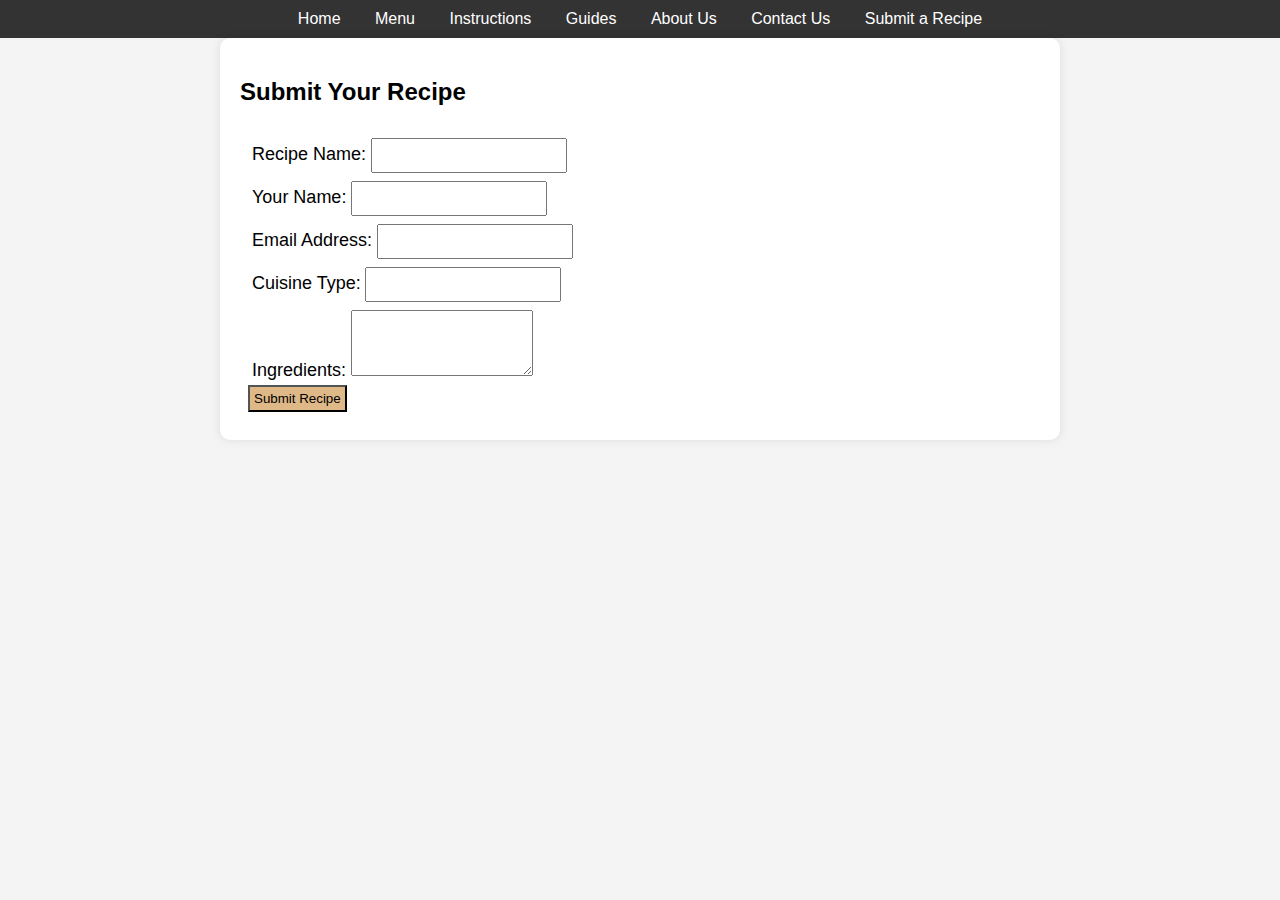
<file: submit-recipe.html>
<!DOCTYPE html>
<html lang="en">
<head>
    <meta charset="UTF-8">
    <meta name="viewport" content="width=device-width, initial-scale=1.0">
    <title>Recipe Guide | Submit a Recipe</title>
    <link rel="stylesheet" href="styles.css">
</head>
<body>

    <header>
        <nav>
            <a href="index.html">Home</a>
            <a href="menu.html">Menu</a>
            <a href="instructions.html">Instructions</a>
            <a href="guides.html">Guides</a>
            <a href="about.html">About Us</a>
            <a href="contact.html">Contact Us</a>
            <a href="submit-recipe.html">Submit a Recipe</a>
        </nav>
    </header>

    <main>
        <h2>Submit Your Recipe</h2>

        <form class="submitRecipe-form" method="post" enctype="multipart/form-data">
            <div class="form-group">
                <label for="recipe-name">Recipe Name:</label>
                <input type="text" id="recipe-name" name="recipe_name" required>
            </div>

            <div class="form-group">
                <label for="contributor-name">Your Name:</label>
                <input type="text" id="contributor-name" name="contributor_name" required>
            </div>

            <div class="form-group">
                <label for="email">Email Address:</label>
                <input type="email" id="email" name="email" required>
            </div>

            <div class="form-group">
                <label for="cuisine">Cuisine Type:</label>
                <input type="text" id="cuisine" name="cuisine" required>
            </div>

            <div class="form-group">
                <label for="ingredients">Ingredients:</label>
                <textarea id="ingredients" name="ingredients" rows="4" required></textarea>
            </div>
            
            <button type="submit">Submit Recipe</button>
    
        </form>
    </main>

</body>
</html>
</file>
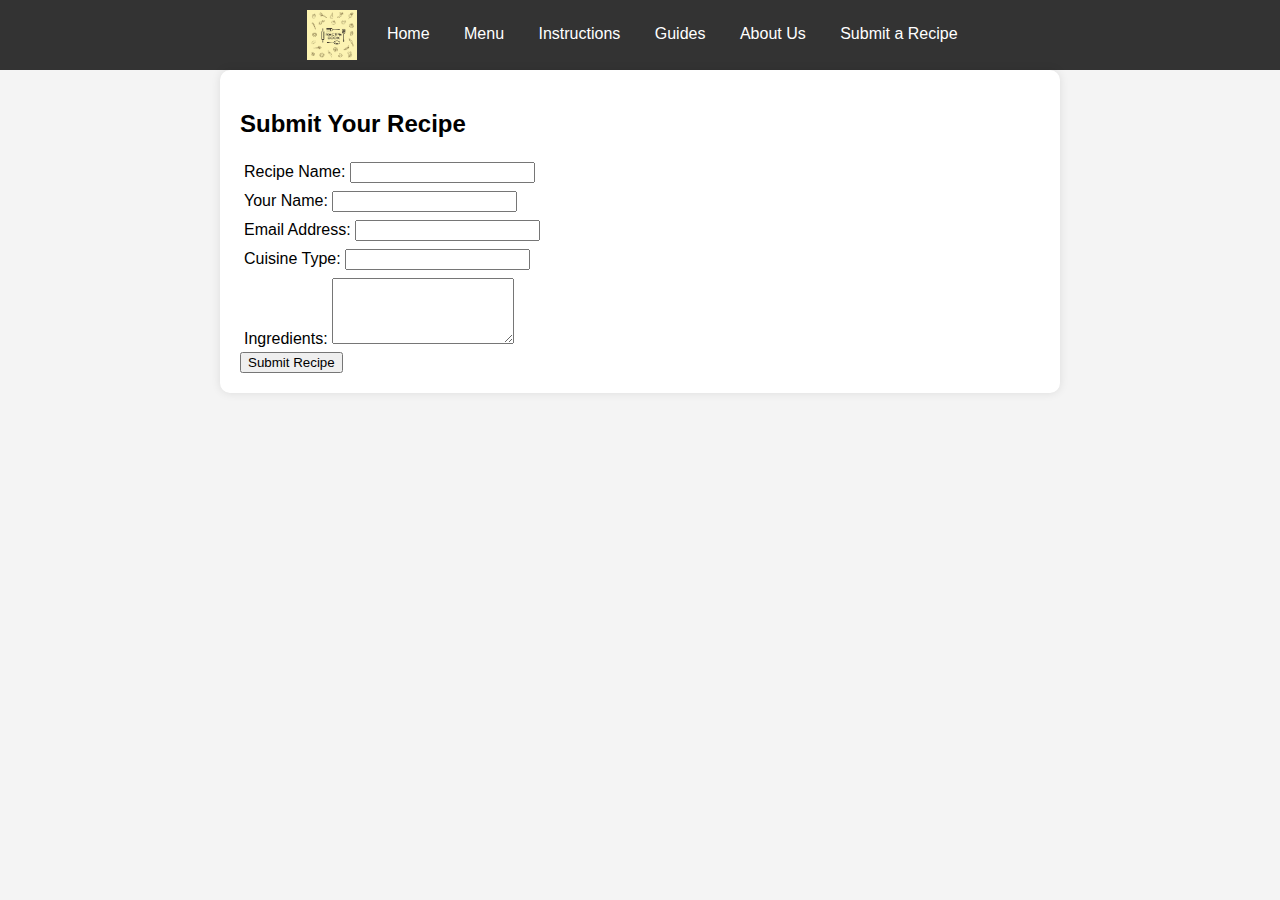
<file: submit_recipe.html>
<!DOCTYPE html>
<html lang="en">
<head>
    <meta charset="UTF-8">
    <meta name="viewport" content="width=device-width, initial-scale=1.0">
    <title>Recipe Guide | Submit a Recipe</title>
    <meta name="description" content="Submit your favorite recipes to our community, and share your culinary creations with fellow food enthusiasts worldwide.">
    <link rel="stylesheet" href="styles.css">
</head>
<body>
    <header>
        <nav>
            <img src="logo.jpg" alt="Project Logo" style="height: 50px; margin-right: 10px; vertical-align: middle;">
            <a href="index.html">Home</a>
            <a href="menu.html">Menu</a>
            <a href="instructions.html">Instructions</a>
            <a href="guides.html">Guides</a>
            <a href="about.html">About Us</a>
            <a href="submit_recipe.html">Submit a Recipe</a>
        </nav>
        <button id="scrollToTop" style="display: none; position: fixed; bottom: 20px; right: 20px;">Top</button>
    </header>

    <main>
        <h2>Submit Your Recipe</h2>
        <form id="recipeForm" method="post" action="https://webdevbasics.net/scripts/demo.php" enctype="multipart/form-data">
            <div class="form-group">
                <label for="recipe-name">Recipe Name:</label>
                <input type="text" id="recipe-name" name="recipe_name" required>
            </div>

            <div class="form-group">
                <label for="contributor-name">Your Name:</label>
                <input type="text" id="contributor-name" name="contributor_name" required>
            </div>

            <div class="form-group">
                <label for="email">Email Address:</label>
                <input type="email" id="email" name="email" required>
                <small id="emailError" style="color: red; display: none;">Please enter a valid email address.</small>
            </div>

            <div class="form-group">
                <label for="cuisine">Cuisine Type:</label>
                <input type="text" id="cuisine" name="cuisine" required>
            </div>

            <div class="form-group">
                <label for="ingredients">Ingredients:</label>
                <textarea id="ingredients" name="ingredients" rows="4" required></textarea>
            </div>

            <button type="submit">Submit Recipe</button>
        </form>
    </main>

    <script>
        // Real-time validation for email field
        document.getElementById("email").addEventListener("input", function () {
            const emailField = this;
            const emailRegex = /^[^\s@]+@[^\s@]+\.[^\s@]+$/;
            const emailError = document.getElementById("emailError");

            if (!emailRegex.test(emailField.value)) {
                emailField.style.borderColor = "red";
                emailError.style.display = "block";
            } else {
                emailField.style.borderColor = "green";
                emailError.style.display = "none";
            }
        });

        // Prevent form submission if any validation fails
        document.getElementById("recipeForm").addEventListener("submit", function (event) {
            const emailField = document.getElementById("email");
            const emailRegex = /^[^\s@]+@[^\s@]+\.[^\s@]+$/;

            if (!emailRegex.test(emailField.value)) {
                alert("Please fix the errors in the form before submitting.");
                event.preventDefault();
            }
        });

        // Scroll-to-top button functionality
        const scrollToTop = document.getElementById('scrollToTop');
        window.addEventListener('scroll', () => {
            scrollToTop.style.display = window.scrollY > 200 ? 'block' : 'none';
        });

        scrollToTop.addEventListener('click', () => {
            window.scrollTo({ top: 0, behavior: 'smooth' });
        });
    </script>
</body>
</html>
</file>
<file: styles.css>
/* General Body Styles */
body {
    font-family: Arial, sans-serif;
    background-color: #f4f4f4;
    margin: 0;
    padding: 0;
}

/* Header Styles */
header {
    background-color: #333;
    color: white;
    padding: 10px;
    text-align: center;
}

nav a {
    color: white;
    margin: 0 15px;
    text-decoration: none;
}

/* Main Content Styles */
main {
    padding: 20px;
    max-width: 800px;
    margin: 0 auto;
    background-color: white;
    border-radius: 10px;
    box-shadow: 0 0 10px rgba(0, 0, 0, 0.1);
}

/* Recipe Image Gallery Styles */
.recipe-gallery {
    display: flex;
    flex-wrap: wrap;
    gap: 10px;
    justify-content: center;
    margin: 20px 0;
}

.gallery-item {
    width: 200px;
    height: 150px;
    overflow: hidden;
    border-radius: 8px;
    box-shadow: 0 4px 8px rgba(0, 0, 0, 0.1);
    transition: transform 0.3s ease;
}

.gallery-item img {
    width: 100%;
    height: 100%;
    object-fit: cover;
    transition: transform 0.3s ease;
}

.gallery-item:hover img {
    transform: scale(1.1);
}

/* Details & Summary Widget Styles */
.recipe-details {
    margin: 20px;
}

details {
    margin-bottom: 10px;
    cursor: pointer;
}

summary {
    font-weight: bold;
    font-size: 1.1em;
}

details ul, details ol, details p {
    margin-top: 5px;
    padding-left: 10px;
}

/* PayPal Button Styles */
.paypal-button {
    background-color: #ffc439;
    color: #333;
    border: none;
    padding: 10px 20px;
    font-size: 16px;
    cursor: pointer;
    border-radius: 5px;
    transition: background-color 0.3s ease;
    display: inline-block;
    margin-top: 10px;
}

.paypal-button:hover {
    background-color: #ffb119;
}
@media (max-width: 768px) {
    nav {
        display: flex;
        flex-direction: column;
        align-items: center;
    }
    .recipe-gallery {
        flex-direction: column;
    }
    .gallery-item {
        width: 90%;
    }
}
body.dark-mode {
    background-color: #121212;
    color: #ffffff;
}
nav a {
    color: inherit; /* Adjust for dark mode */
}

/* SubmitRecipePage Styles */
.submitRecipe-form {
    padding: 8px;
}
.form-group{
    padding: 4px;
}
.form-button{
    padding: 4px;
}
.submitRecipe-form label{
    color: black;
    font-size: large;
}
.submitRecipe-form input{
    padding: 8px;
    overflow: none;
    font-size: small;
}
.submitRecipe-form button{
    background-color: burlywood;
    padding: 4px;
}
.contact-table tbody{
    background-color: aqua;
    font-size: medium;
}
.contact-table td{
    padding-right: 5px;
    overflow: hidden;
    flex-wrap: wrap;
}
</file>
